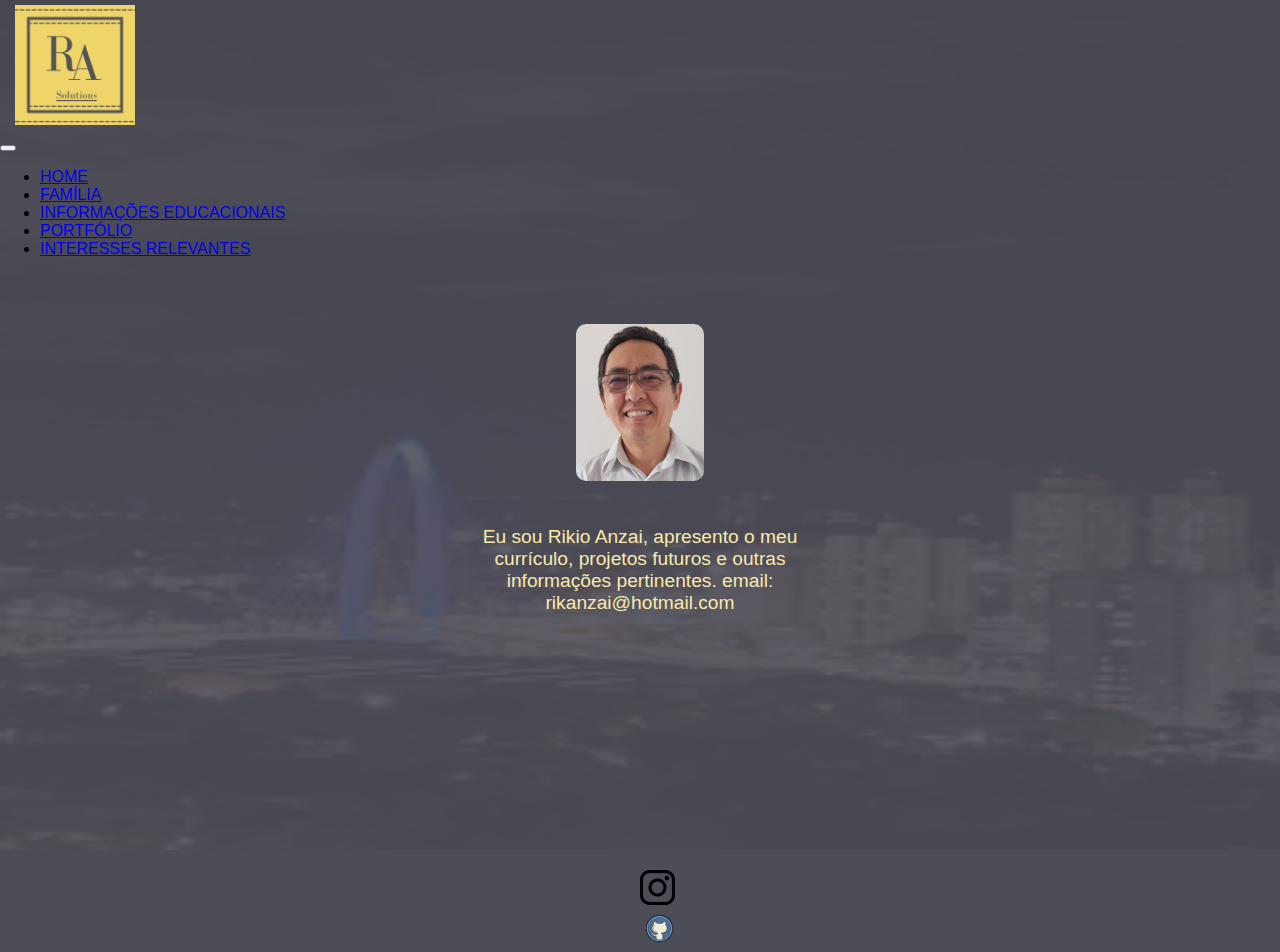
<file: src/templates/index.html>
<!DOCTYPE html>
<html lang="pt-br">
<head>
    <meta charset="UTF-8">
    <meta http-equiv="X-UA-Compatible" content="IE=edge">
    <meta name="viewport" content="width=device-width, initial-scale=1, shrink-to-fit=no">
    <!--link  css do boostrap-->
      <link rel="stylesheet" href="https://stackpath.bootstrapcdn.com/bootstrap/4.1.3/css/bootstrap.min.css" integrity="sha384-MCw98/SFnGE8fJT3GXwEOngsV7Zt27NXFoaoApmYm81iuXoPkFOJwJ8ERdknLPMO" crossorigin="anonymous">
    <!-- link css próprio do sistema-->
    <link rel = "stylesheet"href= "../static/css/style.css">
    <title>Home</title>
</head>
<body>
    <header >  
        <img class="logo" src="../static/img/Rikio Anzai Logotipo.png" alt="logo">  
    </header>    
    <nav class="navbar navbar-expand-lg navbar-dark bg-dark">
      <a class="navbar-brand" href="#"></a>
      <button class="navbar-toggler" type="button" data-toggle="collapse" data-target="#conteudoNavbarSuportado" aria-controls="conteudoNavbarSuportado" aria-expanded="false" aria-label="Alterna navegação">
        <span class="navbar-toggler-icon"></span>
      </button>
    
      <div class="collapse navbar-collapse" id="conteudoNavbarSuportado">
        <ul class="navbar-nav mr-auto">
         
        </li>
        <li class="nav-item">
            <a class="nav-link" href="/">HOME </a>
        </li>
        <li class="nav-item">
            <a class="nav-link" href="/familia">FAMÍLIA</a>
        </li>
        <li class="nav-item">
            <a class="nav-link" href="/informa">INFORMAÇÕES EDUCACIONAIS</a>
        </li>
        <li class="nav-item">
           <a class="nav-link" href="/portfolio">PORTFÓLIO</a>
        </li>
        <li class="nav-item">
            <a class="nav-link" href="/interesses">INTERESSES RELEVANTES</a>
        </li>
  
      
    </nav>
    <section> 
        <div> 
            <img class = "foto_resp" src="../static/img/rikio3.jpeg" alt = "foto_rikio">
       </div>
     
    
       <div class="lih_1_resp">
            <p>Eu sou Rikio Anzai, apresento o meu currículo, projetos futuros e outras informações pertinentes. email: rikanzai@hotmail.com </p>
       </div>                             
    
    </section>
      

        
            <div>
                <img class="foto-back" src="../static/img/foto-predio.png" alt="foto fundo">
            </div>
            
            <footer class="redes-sociais">
                
                <div>
                    <a href="https://www.instagram.com/rikio.anzai" target="_blank" rel="external"><img
                       src="../static/img/insta.png" alt="Instagram"></a>

                    <a href="https://github.com/rikioanzai" target="_blank" rel="external"><img
                       src="../static/img/github.svg" alt="Instagram"></a>
                      
                </div>
                                  
                
            </footer>
         
           
            </div>  
    
        <script src="https://code.jquery.com/jquery-3.3.1.slim.min.js" integrity="sha384-q8i/X+965DzO0rT7abK41JStQIAqVgRVzpbzo5smXKp4YfRvH+8abtTE1Pi6jizo" crossorigin="anonymous"></script>
        <script src="https://cdnjs.cloudflare.com/ajax/libs/popper.js/1.14.3/umd/popper.min.js" integrity="sha384-ZMP7rVo3mIykV+2+9J3UJ46jBk0WLaUAdn689aCwoqbBJiSnjAK/l8WvCWPIPm49" crossorigin="anonymous"></script>
        <script src="https://stackpath.bootstrapcdn.com/bootstrap/4.1.3/js/bootstrap.min.js" integrity="sha384-ChfqqxuZUCnJSK3+MXmPNIyE6ZbWh2IMqE241rYiqJxyMiZ6OW/JmZQ5stwEULTy" crossorigin="anonymous"></script>

       </body>
       </html>
</file>
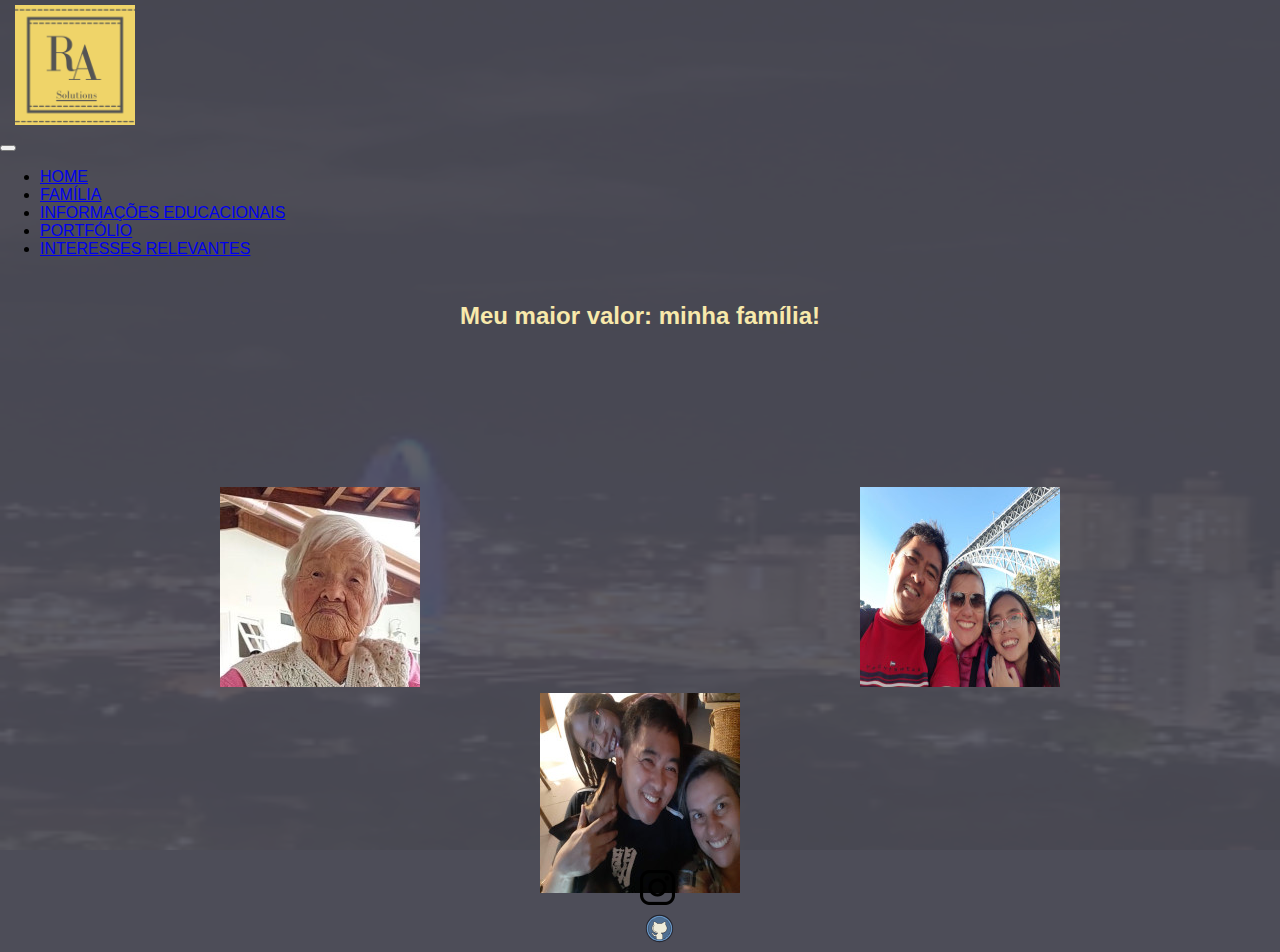
<file: src/templates/familia-1.html>
<!DOCTYPE html>
<html lang="pt-br">
<head>
    <meta charset="UTF-8">
    <meta http-equiv="X-UA-Compatible" content="IE=edge">
    <meta name="viewport" content="width=device-width, initial-scale=1, shrink-to-fit=no">
     <!--link  css do boostrap-->
     <link rel="stylesheet" href="https://stackpath.bootstrapcdn.com/bootstrap/4.1.3/css/bootstrap.min.css" integrity="sha384-MCw98/SFnGE8fJT3GXwEOngsV7Zt27NXFoaoApmYm81iuXoPkFOJwJ8ERdknLPMO" crossorigin="anonymous">
     <!-- link css próprio do sistema-->
     <link rel="stylesheet" href="../static/css/style.css">
       <title>família</title>
</head>
<body>
    <header >  
        <img class="logo" src="../static/img/Rikio Anzai Logotipo.png" alt="logo">
    </header>  

        <nav class="navbar navbar-expand-lg navbar-dark bg-dark">
            <a class="navbar-brand" href="#"></a>
            <button class="navbar-toggler" type="button" data-toggle="collapse" data-target="#conteudoNavbarSuportado" aria-controls="conteudoNavbarSuportado" aria-expanded="false" aria-label="Alterna navegação">
              <span class="navbar-toggler-icon"></span>
            </button>
          
            <div class="collapse navbar-collapse" id="conteudoNavbarSuportado">
              <ul class="navbar-nav mr-auto">
               
                </li>
                  <li class="nav-item">
                      <a class="nav-link" href="/">HOME </a>
                  </li>
                  <li class="nav-item">
                      <a class="nav-link" href="/familia">FAMÍLIA</a>
                  </li>
                  <li class="nav-item">
                      <a class="nav-link" href="/informa">INFORMAÇÕES EDUCACIONAIS</a>
                  </li>
                  <li class="nav-item">
                     <a class="nav-link" href="/portfolio">PORTFÓLIO</a>
                  </li>
                  <li class="nav-item">
                      <a class="nav-link" href="/interesses">INTERESSES RELEVANTES</a>
                  </li>
            
          </nav>
               
          
            <h1 class=h_fam>
            Meu maior valor: minha família!
            </h1>
                  
        <section>   
           
            </div> 
            <div class="flex-container">
                <div class="flex-item-left"> <img src="../static/img/Mae.jpeg" alt="foto mae"></div>
                <div class="flex-item-center"><img  src="../static/img/Familia2.jpeg" alt="foto fam"></div>
                <div class="flex-item-right"> <img  src="../static/img/familia3.jpeg" alt="foto mae"></div>
                
              </div>
            
                                       
              
            <div>
                       <img class="foto-back" src="../static/img/foto-predio.png" alt="foto fundo">
            </div>
            
            <footer class="redes-sociais">
                
                <div>
                    <a href="https://www.instagram.com/rikio.anzai" target="_blank" rel="external"><img
                        src="../static/img/insta.png" alt="Instagram"></a>
                        
                    <a href="https://github.com/rikioanzai" target="_blank" rel="external"><img
                        src="../static/img/github.svg" alt="Instagram"></a>
                </div>
                  
                                                  
            </footer>
        </div>      
           
        </div>  
        </section>
        <script src="https://code.jquery.com/jquery-3.3.1.slim.min.js" integrity="sha384-q8i/X+965DzO0rT7abK41JStQIAqVgRVzpbzo5smXKp4YfRvH+8abtTE1Pi6jizo" crossorigin="anonymous"></script>
        <script src="https://cdnjs.cloudflare.com/ajax/libs/popper.js/1.14.3/umd/popper.min.js" integrity="sha384-ZMP7rVo3mIykV+2+9J3UJ46jBk0WLaUAdn689aCwoqbBJiSnjAK/l8WvCWPIPm49" crossorigin="anonymous"></script>
        <script src="https://stackpath.bootstrapcdn.com/bootstrap/4.1.3/js/bootstrap.min.js" integrity="sha384-ChfqqxuZUCnJSK3+MXmPNIyE6ZbWh2IMqE241rYiqJxyMiZ6OW/JmZQ5stwEULTy" crossorigin="anonymous"></script>

       </body>
       </html>
</file>
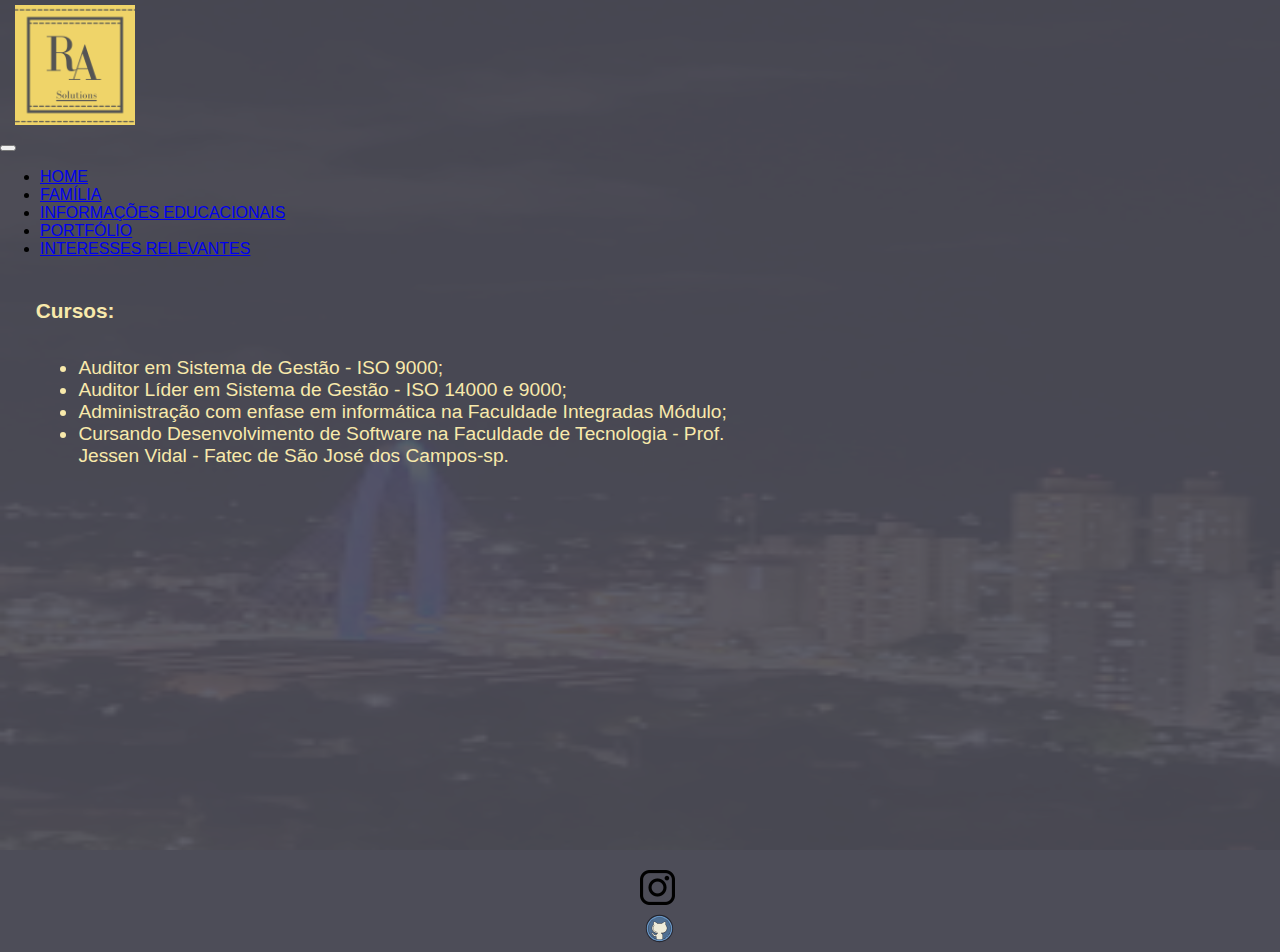
<file: src/templates/informaeduca.html>
<!DOCTYPE html>
<html lang="pt-br">
<head>
    <meta charset="UTF-8">
    <meta http-equiv="X-UA-Compatible" content="IE=edge">
    <meta name="viewport" content="width=device-width, initial-scale=1, shrink-to-fit=no">
    <!--link do css bootstrap-->
    <link rel="stylesheet" href="https://stackpath.bootstrapcdn.com/bootstrap/4.1.3/css/bootstrap.min.css" integrity="sha384-MCw98/SFnGE8fJT3GXwEOngsV7Zt27NXFoaoApmYm81iuXoPkFOJwJ8ERdknLPMO" crossorigin="anonymous">
    <!--link para CSS próprio-->
    <link rel="stylesheet" href="../static/css/style.css">
    <title>Home</title>
</head>
<body>
    <header >  
        <img class="logo" src="../static/img/Rikio Anzai Logotipo.png" alt="logo">  

             
        
    </header>    
    <nav class="navbar navbar-expand-lg navbar-dark bg-dark">
      <a class="navbar-brand" href="#"></a>
      <button class="navbar-toggler" type="button" data-toggle="collapse" data-target="#conteudoNavbarSuportado" aria-controls="conteudoNavbarSuportado" aria-expanded="false" aria-label="Alterna navegação">
        <span class="navbar-toggler-icon"></span>
      </button>
    
      <div class="collapse navbar-collapse" id="conteudoNavbarSuportado">
        <ul class="navbar-nav mr-auto">
         
        </li>
        <li class="nav-item">
            <a class="nav-link" href="/">HOME </a>
        </li>
        <li class="nav-item">
            <a class="nav-link" href="/familia">FAMÍLIA</a>
        </li>
        <li class="nav-item">
            <a class="nav-link" href="/informa">INFORMAÇÕES EDUCACIONAIS</a>
        </li>
        <li class="nav-item">
           <a class="nav-link" href="/portfolio">PORTFÓLIO</a>
        </li>
        <li class="nav-item">
            <a class="nav-link" href="/interesses">INTERESSES RELEVANTES</a>
        </li>
  
      
    </nav>
         <div>
            <h1 class="hcurso1">Cursos:</h1>
                <ul class="li1">
                    
                    <li>Auditor em Sistema de Gestão - ISO 9000;</li>
                    <li>Auditor Líder em Sistema de Gestão - ISO 14000 e 9000;</li>
                    <li>Administração com enfase em informática na Faculdade Integradas Módulo;</li>
                    <li>Cursando Desenvolvimento de Software na Faculdade de Tecnologia - Prof.<br>Jessen Vidal - Fatec de São José dos Campos-sp.</li>

                </ul>                           
                     
                <div>
                    <img class="foto-back" src="../static/img/foto-predio.png" alt="foto fundo">
                </div>
            
           

            <footer class="redes-sociais">
                
                <div>
                    <a href="https://www.instagram.com/rikio.anzai" target="_blank" rel="external"><img
                        src="../static/img/insta.png" alt="Instagram"></a>
                        
                    <a href="https://github.com/rikioanzai" target="_blank" rel="external"><img
                        src="../static/img/github.svg" alt="Instagram"></a>
                </div>
                                       
                
            </footer>
         
           
            </div>  
    
        <script src="https://code.jquery.com/jquery-3.3.1.slim.min.js" integrity="sha384-q8i/X+965DzO0rT7abK41JStQIAqVgRVzpbzo5smXKp4YfRvH+8abtTE1Pi6jizo" crossorigin="anonymous"></script>
        <script src="https://cdnjs.cloudflare.com/ajax/libs/popper.js/1.14.3/umd/popper.min.js" integrity="sha384-ZMP7rVo3mIykV+2+9J3UJ46jBk0WLaUAdn689aCwoqbBJiSnjAK/l8WvCWPIPm49" crossorigin="anonymous"></script>
        <script src="https://stackpath.bootstrapcdn.com/bootstrap/4.1.3/js/bootstrap.min.js" integrity="sha384-ChfqqxuZUCnJSK3+MXmPNIyE6ZbWh2IMqE241rYiqJxyMiZ6OW/JmZQ5stwEULTy" crossorigin="anonymous"></script>

       </body>
       </html>
</file>
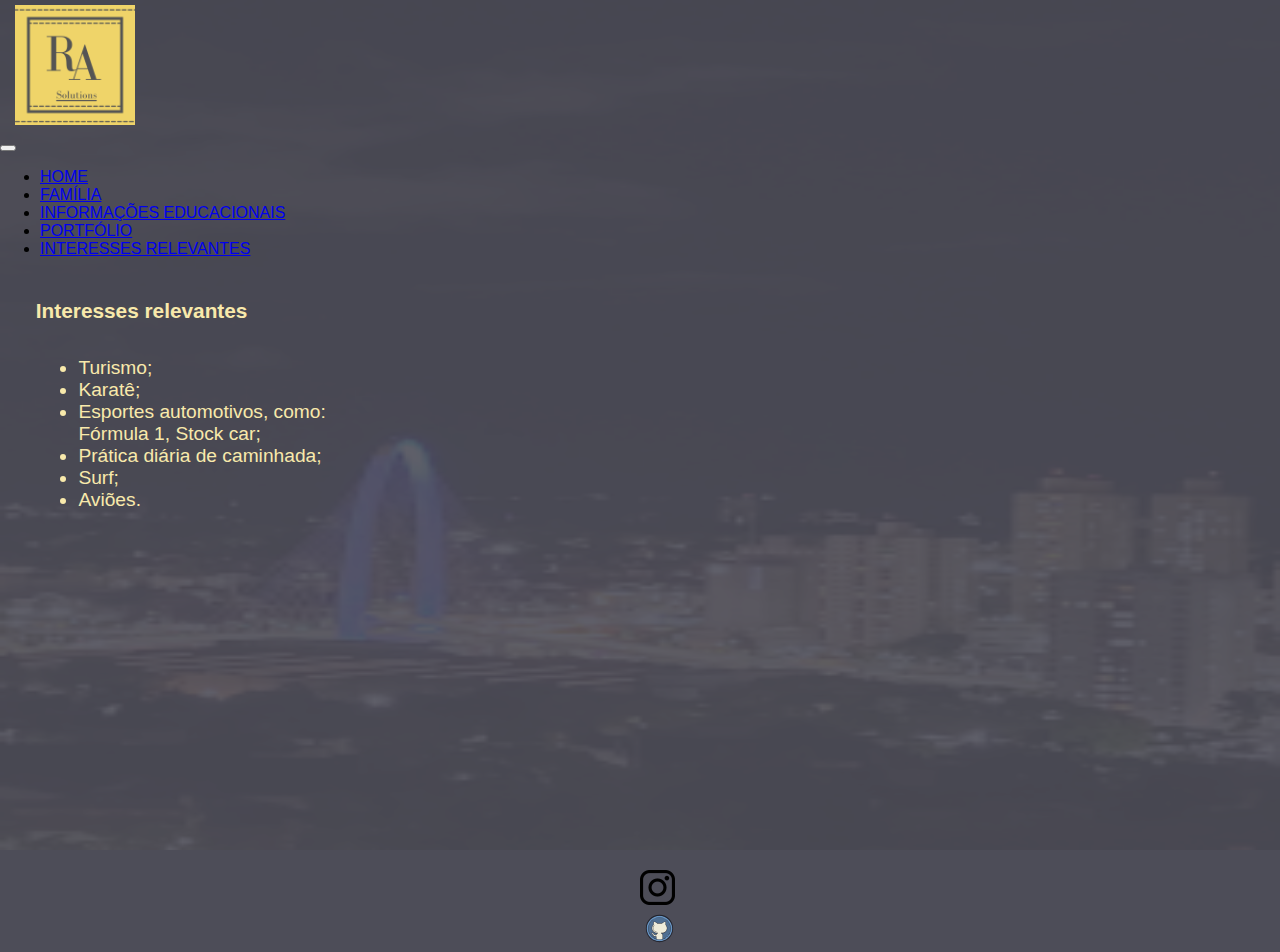
<file: src/templates/interesses.html>
<!DOCTYPE html>
<html lang="pt-br">
<head>
    <meta charset="UTF-8">
    <meta http-equiv="X-UA-Compatible" content="IE=edge">
    <meta name="viewport" content="width=device-width, initial-scale=1, shrink-to-fit=no">
    <!--link  css do boostrap-->
    <link rel="stylesheet" href="https://stackpath.bootstrapcdn.com/bootstrap/4.1.3/css/bootstrap.min.css" integrity="sha384-MCw98/SFnGE8fJT3GXwEOngsV7Zt27NXFoaoApmYm81iuXoPkFOJwJ8ERdknLPMO" crossorigin="anonymous">
    <!-- link css próprio do sistema-->
    <link rel="stylesheet" href="../static/css/style.css">
    <title>interesses relevantes</title>
</head>
<body>
    <header >  
       <img class="logo" src="../static/img/Rikio Anzai Logotipo.png" alt="logo">  

        <nav class="navbar navbar-expand-lg navbar-dark bg-dark">
            <a class="navbar-brand" href="#"></a>
            <button class="navbar-toggler" type="button" data-toggle="collapse" data-target="#conteudoNavbarSuportado" aria-controls="conteudoNavbarSuportado" aria-expanded="false" aria-label="Alterna navegação">
              <span class="navbar-toggler-icon"></span>
            </button>
          
            <div class="collapse navbar-collapse" id="conteudoNavbarSuportado">
              <ul class="navbar-nav mr-auto">
               
            </li>
            <li class="nav-item">
                <a class="nav-link" href="/">HOME </a>
            </li>
            <li class="nav-item">
                <a class="nav-link" href="/familia">FAMÍLIA</a>
            </li>
            <li class="nav-item">
                <a class="nav-link" href="/informa">INFORMAÇÕES EDUCACIONAIS</a>
            </li>
            <li class="nav-item">
               <a class="nav-link" href="/portfolio">PORTFÓLIO</a>
            </li>
            <li class="nav-item">
                <a class="nav-link" href="/interesses">INTERESSES RELEVANTES</a>
            </li>
      
            
          </nav>
               
               
    </header>       
       
        <section>    

            <div>
                <h1 class="hcurso1">Interesses relevantes</h1>
                    
                    <ul class="li1">
                        
                        <li>Turismo;</li>
                        <li>Karatê;</li>
                        <li>Esportes automotivos, como:<br> Fórmula 1, Stock car;</li>
                        <li>Prática diária de caminhada;</li>
                        <li>Surf;</li>
                        <li>Aviões.</li>
                    </ul>                           
                         
                   
        <div>
            <div>
                <img class="foto-back" src="../static/img/foto-predio.png" alt="foto fundo">
            </div>
            
            <footer class="redes-sociais">
                
                <div>
                    <a href="https://www.instagram.com/rikio.anzai" target="_blank" rel="external"><img
                        src="../static/img/insta.png" alt="Instagram"></a>
                        
                    <a href="https://github.com/rikioanzai" target="_blank" rel="external"><img
                        src="../static/img/github.svg" alt="Instagram"></a>
                </div>
                    
                                                  
            </footer>
        </div>      
           
        </div>  
        </section>

        <script src="https://code.jquery.com/jquery-3.3.1.slim.min.js" integrity="sha384-q8i/X+965DzO0rT7abK41JStQIAqVgRVzpbzo5smXKp4YfRvH+8abtTE1Pi6jizo" crossorigin="anonymous"></script>
        <script src="https://cdnjs.cloudflare.com/ajax/libs/popper.js/1.14.3/umd/popper.min.js" integrity="sha384-ZMP7rVo3mIykV+2+9J3UJ46jBk0WLaUAdn689aCwoqbBJiSnjAK/l8WvCWPIPm49" crossorigin="anonymous"></script>
        <script src="https://stackpath.bootstrapcdn.com/bootstrap/4.1.3/js/bootstrap.min.js" integrity="sha384-ChfqqxuZUCnJSK3+MXmPNIyE6ZbWh2IMqE241rYiqJxyMiZ6OW/JmZQ5stwEULTy" crossorigin="anonymous"></script>

       </body>
       </html>
</file>
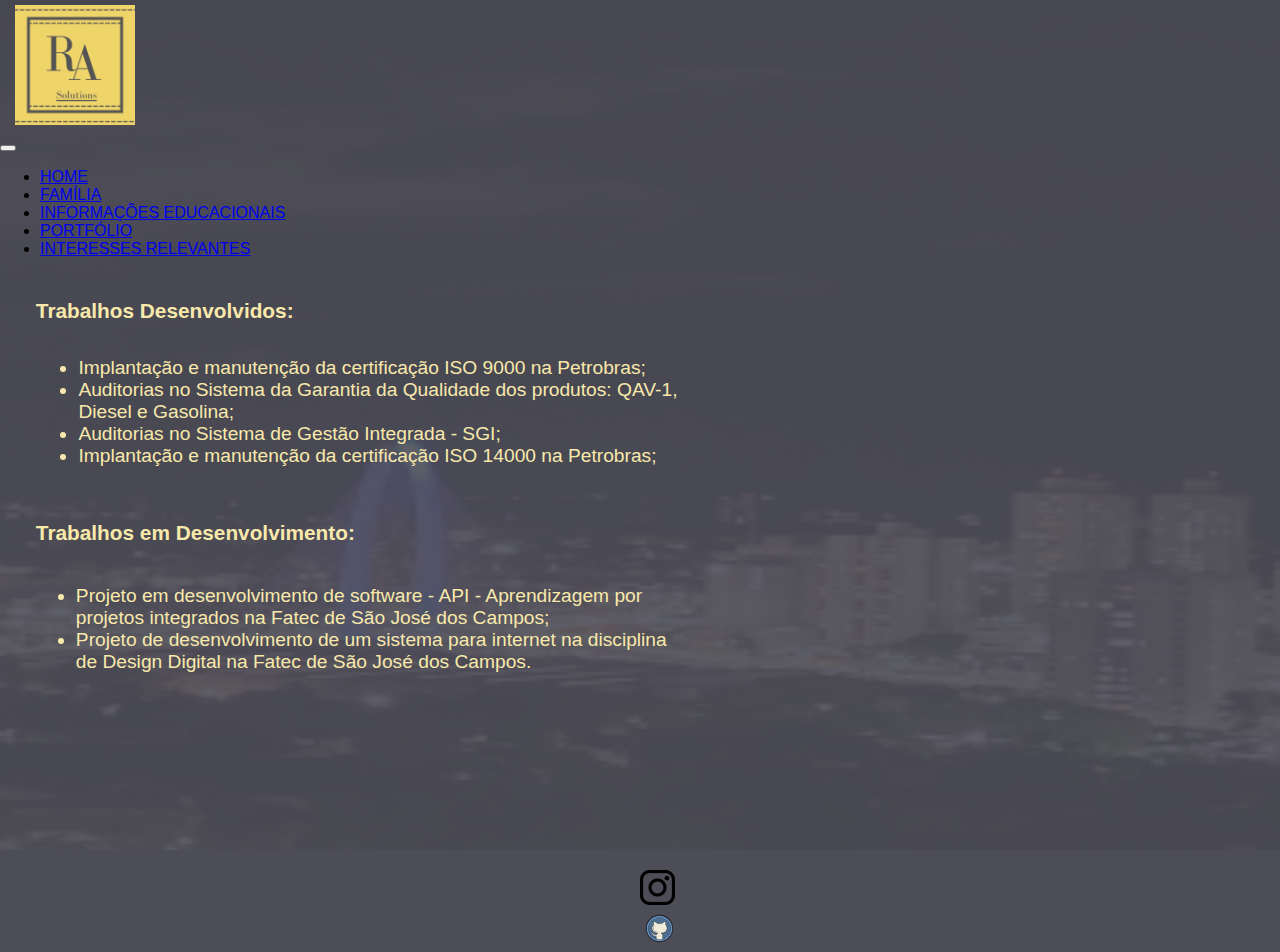
<file: src/templates/portfólio.html>
<!DOCTYPE html>
<html lang="pt-br">
<head>
    <meta charset="UTF-8">
    <meta http-equiv="X-UA-Compatible" content="IE=edge">
    <meta name="viewport" content="width=device-width, initial-scale=1, shrink-to-fit=no">
     <!--link  css do boostrap-->
     <link rel="stylesheet" href="https://stackpath.bootstrapcdn.com/bootstrap/4.1.3/css/bootstrap.min.css" integrity="sha384-MCw98/SFnGE8fJT3GXwEOngsV7Zt27NXFoaoApmYm81iuXoPkFOJwJ8ERdknLPMO" crossorigin="anonymous">
     <!-- link css próprio do sistema-->
     <link rel="stylesheet" href="../static/css/style.css">
    <title>portfólio</title>
</head>
<body>
    <header >  
        <img class="logo" src="../static/img/Rikio Anzai Logotipo.png" alt="logo">  

        <nav class="navbar navbar-expand-lg navbar navbar-dark bg-dark">
            <a class="navbar-brand" href="#"></a>
            <button class="navbar-toggler" type="button" data-toggle="collapse" data-target="#conteudoNavbarSuportado" aria-controls="conteudoNavbarSuportado" aria-expanded="false" aria-label="Alterna navegação">
              <span class="navbar-toggler-icon"></span>
            </button>
          
            <div class="collapse navbar-collapse" id="conteudoNavbarSuportado">
              <ul class="navbar-nav mr-auto">
               
            </li>
            <li class="nav-item">
                <a class="nav-link" href="/">HOME </a>
            </li>
            <li class="nav-item">
                <a class="nav-link" href="/familia">FAMÍLIA</a>
            </li>
            <li class="nav-item">
                <a class="nav-link" href="/informa">INFORMAÇÕES EDUCACIONAIS</a>
            </li>
            <li class="nav-item">
               <a class="nav-link" href="/portfolio">PORTFÓLIO</a>
            </li>
            <li class="nav-item">
                <a class="nav-link" href="/interesses">INTERESSES RELEVANTES</a>
            </li>
      
            
          </nav>
    </header>       
       
        <main>    
            <section>
            <div>
                <h1 class="hcurso1">Trabalhos Desenvolvidos:</h1>
                    <ul class="li1">
                    
                             <li>Implantação e manutenção da certificação ISO 9000 na Petrobras;</li>
                             <li>Auditorias no Sistema da Garantia da Qualidade dos produtos: QAV-1,<br> Diesel e Gasolina;</li>
                             <li>Auditorias no Sistema de Gestão Integrada - SGI; </li>
                             <li>Implantação e manutenção da certificação ISO 14000 na Petrobras;</li>
                    </ul>   
                                       
            </div>
            <div>
                <h1 class="hcurso2">Trabalhos em Desenvolvimento:</h1>
                    <ul class="li2">
            
                             <li>Projeto em desenvolvimento de software - API - Aprendizagem por <br>projetos integrados na Fatec de São José dos Campos;</li>
                             <li>Projeto de desenvolvimento de um sistema para internet na disciplina<br>de Design Digital na Fatec de São José dos Campos.</li>
                     
                    </ul>   
            </div>
      
            <div>
                <img class="foto-back" src="../static/img/foto-predio.png" alt="foto fundo">
            </div>
            
            <footer class="redes-sociais">
                
                <div>
                    <a href="https://www.instagram.com/rikio.anzai" target="_blank" rel="external"><img
                        src="../static/img/insta.png" alt="Instagram"></a>

                    <a href="https://github.com/rikioanzai" target="_blank" rel="external"><img
                        src="../static/img/github.svg" alt="Instagram"></a>        
                </div>
                    
                   
                
                
            </footer>
        </div>      
           
        </div>  
            </section>

            <script src="https://code.jquery.com/jquery-3.3.1.slim.min.js" integrity="sha384-q8i/X+965DzO0rT7abK41JStQIAqVgRVzpbzo5smXKp4YfRvH+8abtTE1Pi6jizo" crossorigin="anonymous"></script>
            <script src="https://cdnjs.cloudflare.com/ajax/libs/popper.js/1.14.3/umd/popper.min.js" integrity="sha384-ZMP7rVo3mIykV+2+9J3UJ46jBk0WLaUAdn689aCwoqbBJiSnjAK/l8WvCWPIPm49" crossorigin="anonymous"></script>
            <script src="https://stackpath.bootstrapcdn.com/bootstrap/4.1.3/js/bootstrap.min.js" integrity="sha384-ChfqqxuZUCnJSK3+MXmPNIyE6ZbWh2IMqE241rYiqJxyMiZ6OW/JmZQ5stwEULTy" crossorigin="anonymous"></script>
    
       </body>
       </html>
</file>
<file: src/static/css/style.css>
/*css de uso para todas as páginas deste sistema*/
body{margin: 0;
  padding: 0;
  background-color: rgb(77, 77, 88);
  font-family: sans-serif;
  height: auto;
  position: relative; 
  width:auto; }

.logo
  {padding: 5px; 
  width: 120px;
  height: 120px;
  margin-left: 10px;}
      
.foto_resp{
  display: block ;
  width: 10%;
  margin: auto;
  text-align: center;
  position: relative;
  top: 50px;
  border-radius: 10px;}

.foto-back{
  width: 100%;  
  height: 850px;
  position:absolute;
  filter: opacity(0.1);
  z-index: -1;
   top: 0px;}
   
.redes-sociais{background-color:transparent;
  position: absolute;
  top: 690px;
  margin-left: 50%;
  padding-top: 180px;
  display: flex;}

  /*css utilizado no home*/

  .lih_1_resp{
    display: inline-block;
    box-sizing: border-box;
    width: 28%;
    height: 15vh;
    border-style: none;
    vertical-align: top;
    font-size: 1.2em;
    color: #f8e9ab;
    text-align: justify;
    position: relative;
    top: 75px;
    margin-left: 36%;
    text-align: center;}

      /*css utilizado no família*/

      .h_fam{
      display: inline-block;
      box-sizing: border-box;
      width: 100%;
      height: 20vh;
      border-style: none;
      font-size: 1.5rem;
      color: #f8e9ab;
      text-align: justify;
      position: relative;
      top: 12px;
      text-align: center;}

      .flex-container {
        display: flex;
        flex-wrap: wrap;
        text-align: center;}
      
      .flex-item-left {
        background-color: transparent;
        padding: 1px;
        flex: 33.3%;
        position: relative;
        margin: 0px 50px 0px ;}
      
      .flex-item-center {
        background-color:transparent;
        padding: 1px;
        flex: 33.3%;
        position: relative;
        margin: 0px 50px 0px ;}
      
      .flex-item-right {
        background-color: transparent;
        padding: 1px;
        flex: 33.3%;
        position: relative;
        margin: 0px 50px 0px ;}


           /*css utilizado no Família, interesses e Informações educacionais*/  
        
          .hcurso1 {margin-left: 2.8%; 
            color: #f8e9ab;
            font-size: 1.3rem;
            position: relative;
            top: 25px;}

          .li1{ margin-left: 3%;
            color: #f8e9ab;
            margin-right: 10%;
            top: 40px;
            position: relative;
            font-size: 1.2rem;}
      
          .hcurso2 {margin-left: 2.8%; 
            color: #f8e9ab;
            font-size: 1.3rem;
            position: relative;
            top: 75px;}
      
          .li2{ margin-left: 2.8%;
            color: #f8e9ab;
            margin-right: 10%;
            top: 95px;
            position: relative;
            font-size: 1.2rem;}

               /*css utilizado na responsividade do sistema*/          

                @media(max-width:500px)  
                {
     
                .lih_1_resp{
                display: block;
                width: 95%;
                height: auto;
                text-align: center;
                font-size: 1.1rem;
                position: relative;
                top: 70px ;
                margin-left: 10px;}

     
                .foto_resp{
                display: block;
                width: 45%;
                margin: auto;
                text-align: center;
                position: relative;
                top: 55px; }}

             
                .foto-back{
                width: 100%;
                height: 850px;
                position:absolute;
                filter: opacity(0.1);
                z-index: -1;
                top: 0px;}

               

                @media(max-width:500px)  
                {
                .h_fam{
                display: inline-block;
                box-sizing: border-box;
                width: 100%;
                height: 0.7vh;
                border-style: none;
                font-size: 0.8rem;
                color: #f8e9ab;
                text-align: justify;
                position: relative;
                top: 1px;
                text-align: center;}}

               

                @media(max-width:825px)  
                {
                .h_fam{
                display: inline-block;
                box-sizing: border-box;
                width: 100%;
                height: 0.7vh;
                border-style: none;
                font-size: 0.8rem;
                color: #f8e9ab;
                text-align: justify;
                position: relative;
                top: 1px;
                text-align: center;}}

                @media(max-width:500px)  
                    {        
          
                    .hcurso1 {margin-left: 2.8%; 
                    color: #f8e9ab;
                    font-size: 0.8rem;
                    position: relative;
                    top: 25px;}
                
                    
                    .li1{ margin-left: 1%;
                    color: #f8e9ab;
                    margin-right: 10%;
                    top: 40px;
                    position: relative;
                    font-size: 0.7rem;}
            
                    .hcurso2 {margin-left: 2.8%; 
                    color: #f8e9ab;
                    font-size: 0.8rem;
                    position: relative;
                    top: 50px;}
                
                    .li2{ margin-left: 1%;
                    color: #f8e9ab;
                    margin-right: 10%;
                    top: 70px;
                    position: relative;
                    font-size: 0.7rem;}}                     

                    @media(max-width:825px)  
                    {        
          
                    .hcurso1 {margin-left: 2.8%; 
                    color: #f8e9ab;
                    font-size: 0.8rem;
                    position: relative;
                    top: 25px;}
                
                    
                    .li1{ margin-left: 1%;
                    color: #f8e9ab;
                    margin-right: 10%;
                    top: 40px;
                    position: relative;
                    font-size: 0.7rem;}
            
                    .hcurso2 {margin-left: 2.8%; 
                    color: #f8e9ab;
                    font-size: 0.8rem;
                    position: relative;
                    top: 50px;}
                
                    .li2{ margin-left: 1%;
                    color: #f8e9ab;
                    margin-right: 10%;
                    top: 70px;
                    position: relative;
                    font-size: 0.7rem;}}
</file>
